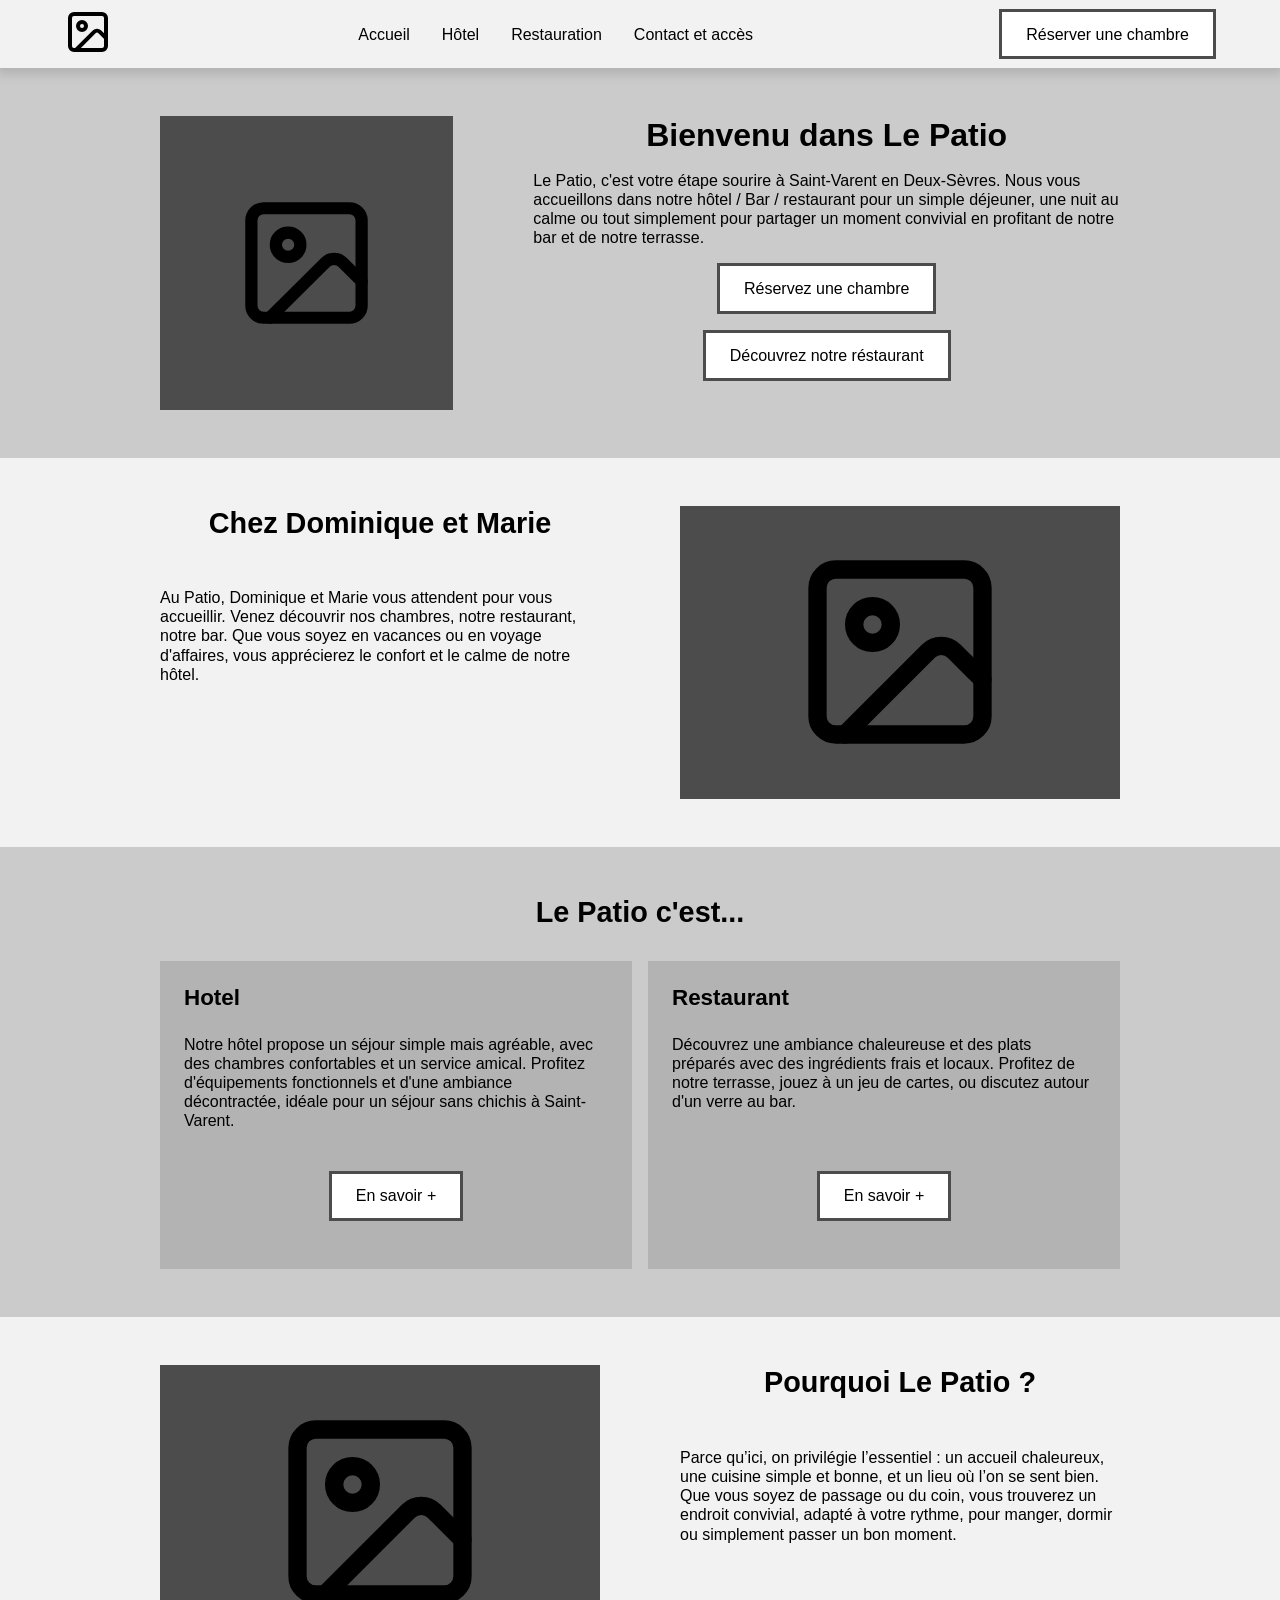
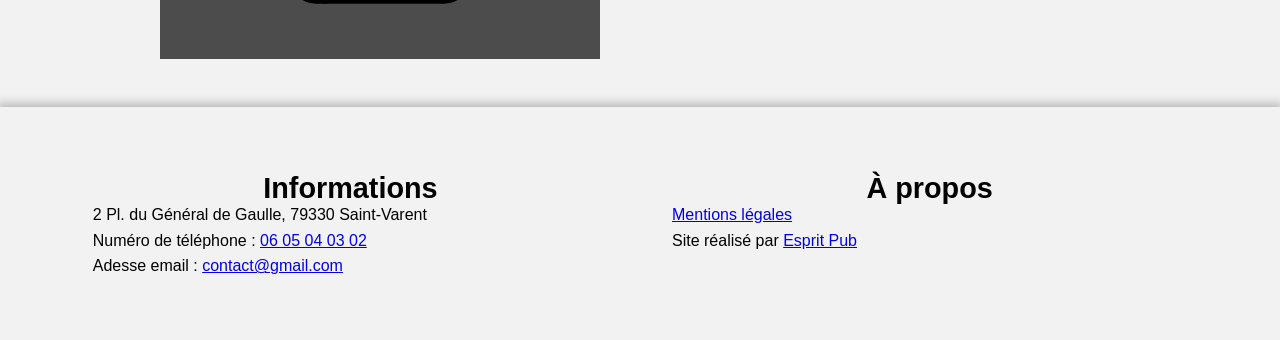
<file: index.html>
<!doctype html>
<html lang="fr">
  <head>
    <meta charset="UTF-8" />
    <meta name="viewport" content="width=device-width, initial-scale=1.0" />
    <title>Le Patio</title>
    <link rel="stylesheet" href="style/reset200802.css" />
    <link rel="stylesheet" href="style/style.css" />
    <link rel="stylesheet" href="style/mise_en_page.css" />
    <script src="script/menu.js"></script>
  </head>
  <body>
    <header>
      <nav class="menu-list" aria-label="Navigation principale">
        <a href="index.html">
          <img
            class="header-logo"
            src="src/images/image.svg"
            alt="Logo LePatio"
          />
        </a>
        <button
          class="btn-menu"
          aria-label="Ouvrir le menu de navigation"
          aria-expanded="false"
        >
          <img src="./src/images/menu.svg" alt="" aria-hidden="true" />
        </button>
        <ul class="header-list-page">
          <li><a href="index.html" aria-current="page"> Accueil </a></li>
          <li>
            <a href="./pages/hotel.html"> Hôtel </a>
          </li>
          <li><a href="./pages/restaurant.html"> Restauration </a></li>
          <li><a href="./pages/contact.html"> Contact et accès </a></li>
          <li>
            <a class="button" href="#">Réserver une chambre</a>
          </li>
        </ul>
        <a class="button button-menu" href="#">Réserver une chambre</a>
      </nav>
    </header>
    <main>
      <section class="section-first">
        <div class="section-placement">
          <div class="image-template">
            <img src="src/images/image.svg" alt="" />
          </div>
          <div class="contenu-section">
            <h1>Bienvenu dans Le Patio</h1>
            <p>
              Le Patio, c'est votre étape sourire à Saint-Varent en Deux-Sèvres.
              Nous vous accueillons dans notre hôtel / Bar / restaurant pour un
              simple déjeuner, une nuit au calme ou tout simplement pour
              partager un moment convivial en profitant de notre bar et de notre
              terrasse.
            </p>
            <a class="button" href="./pages/hotel.html">Réservez une chambre</a>
            <a class="button" href="./pages/restaurant.html"
              >Découvrez notre réstaurant</a
            >
          </div>
        </div>
      </section>
      <section class="section-presentation">
        <div class="section-placement">
          <div class="image-et-contenu">
            <div class="contenu-section">
              <h2>Chez Dominique et Marie</h2>
              <p>
                Au Patio, Dominique et Marie vous attendent pour vous
                accueillir. Venez découvrir nos chambres, notre restaurant,
                notre bar. Que vous soyez en vacances ou en voyage d'affaires,
                vous apprécierez le confort et le calme de notre hôtel.
              </p>
            </div>
            <div class="image-template">
              <img src="src/images/image.svg" alt="" />
            </div>
          </div>
        </div>
      </section>
      <section class="section-liste-service">
        <div class="section-placement">
          <h2>Le Patio c'est...</h2>
          <ul class="accueil-card-service">
            <li>
              <h3>Hotel</h3>
              <p>
                Notre hôtel propose un séjour simple mais agréable, avec des
                chambres confortables et un service amical. Profitez
                d'équipements fonctionnels et d'une ambiance décontractée,
                idéale pour un séjour sans chichis à Saint-Varent.
              </p>
              <!-- <div class="image-template">
                <img src="src/images/image.svg" alt="" />
              </div> -->
              <a class="button" href="./pages/hotel.html">En savoir +</a>
            </li>
            <li>
              <h3>Restaurant</h3>
              <p>
                Découvrez une ambiance chaleureuse et des plats préparés avec
                des ingrédients frais et locaux. Profitez de notre terrasse,
                jouez à un jeu de cartes, ou discutez autour d'un verre au bar.
              </p>
              <!-- <div class="image-template">
                <img src="src/images/image.svg" alt="" />
              </div> -->
              <a class="button" href="./pages/restaurant.html">En savoir +</a>
            </li>
          </ul>
        </div>
      </section>
      <section class="section-pourquoi">
        <div class="section-placement">
          <div class="image-et-contenu">
            <div class="contenu-section">
              <h2>Pourquoi Le Patio ?</h2>
              <p>
                Parce qu’ici, on privilégie l’essentiel : un accueil chaleureux,
                une cuisine simple et bonne, et un lieu où l’on se sent bien.
                Que vous soyez de passage ou du coin, vous trouverez un endroit
                convivial, adapté à votre rythme, pour manger, dormir ou
                simplement passer un bon moment.
              </p>
            </div>
            <div class="image-template">
              <img src="src/images/image.svg" alt="" />
            </div>
          </div>
        </div>
      </section>
    </main>
    <footer class="site-footer">
      <div class="footer-style">
        <nav
          aria-label="Informations contact et accès"
          class="footer-information"
        >
          <h2>Informations</h2>
          <ul>
            <li>2 Pl. du Général de Gaulle, 79330 Saint-Varent</li>
            <li>
              Numéro de téléphone :
              <a href="tel:+33605040302">06 05 04 03 02</a>
            </li>
            <li>
              Adesse email :
              <a href="mailto:contact@gmail.com">contact@gmail.com</a>
            </li>
          </ul>
        </nav>

        <nav aria-label="À propos" class="footer-a-propos">
          <h2>À propos</h2>
          <ul>
            <li>
              <a href="#">Mentions légales</a>
            </li>
            <li>
              Site réalisé par <a href="https://espritpub.fr">Esprit Pub</a>
            </li>
          </ul>
        </nav>
      </div>
    </footer>
  </body>
</html>
</file>
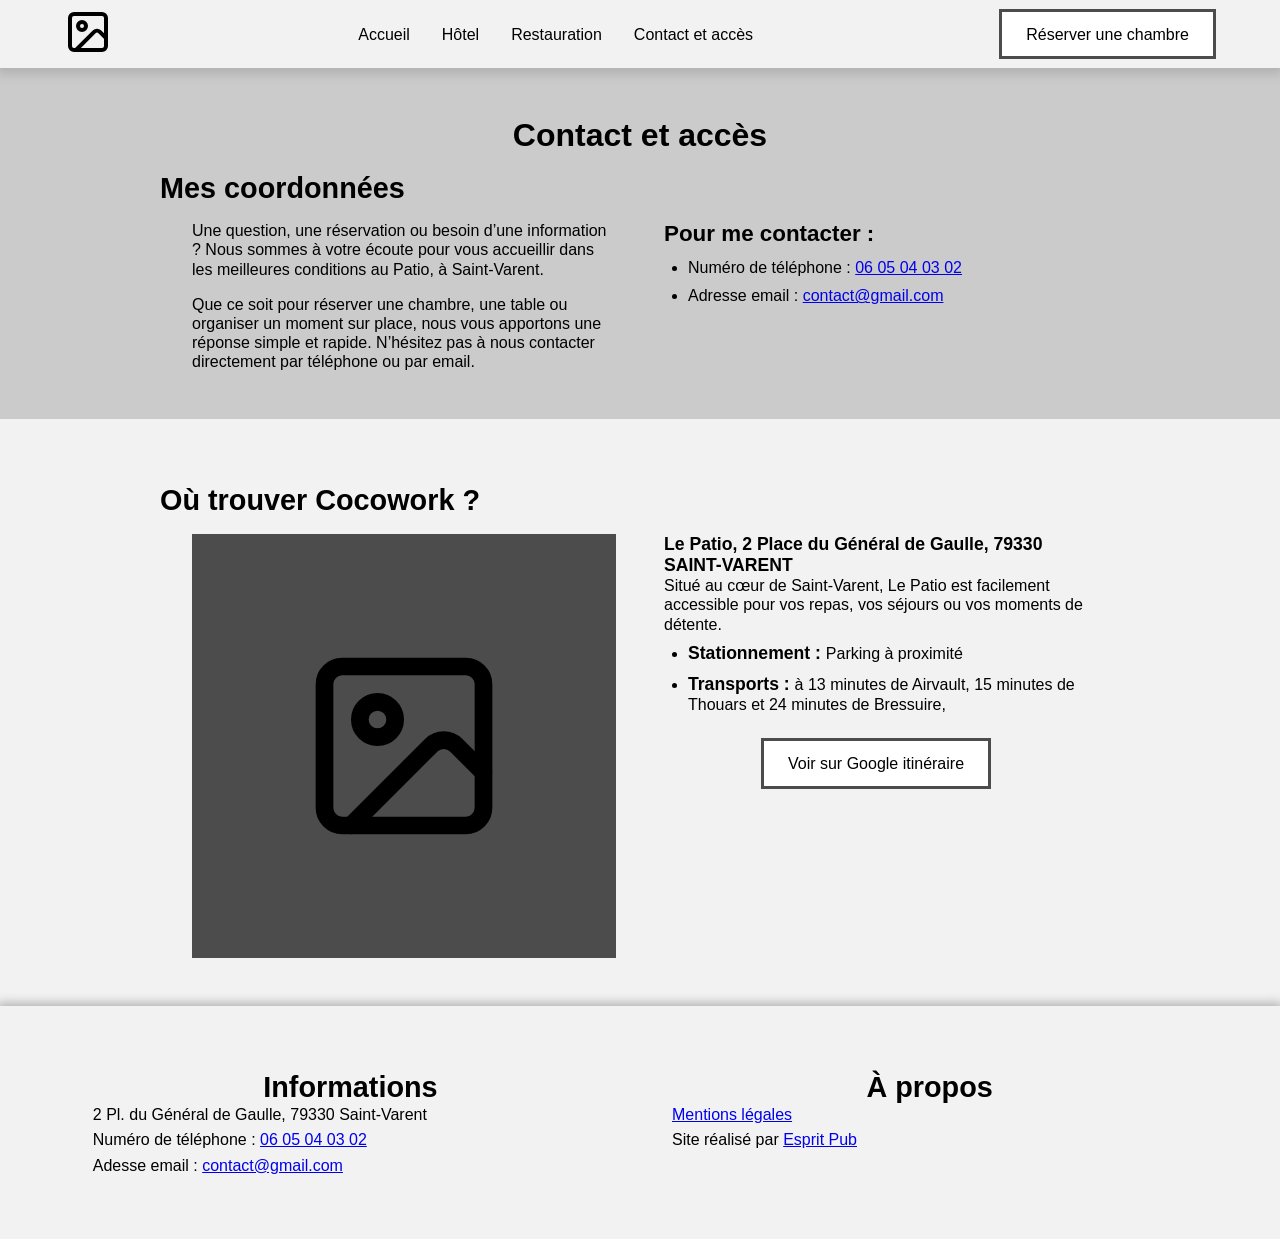
<file: pages/contact.html>
<!doctype html>
<html lang="fr">
  <head>
    <meta charset="UTF-8" />
    <meta name="viewport" content="width=device-width, initial-scale=1.0" />
    <title>Le Patio : Contact et accès</title>
    <link rel="stylesheet" href="../style/reset200802.css" />
    <link rel="stylesheet" href="../style/style.css" />
    <link rel="stylesheet" href="../style/mise_en_page.css" />
    <script src="../script/menu.js"></script>
  </head>

  <body>
    <header>
      <nav class="menu-list" aria-label="Navigation principale">
        <a href="../index.html">
          <img
            class="header-logo"
            src="../src/images/image.svg"
            alt="Logo LePatio"
          />
        </a>
        <button
          class="btn-menu"
          aria-label="Ouvrir le menu de navigation"
          aria-expanded="false"
        >
          <img src="../src/images/menu.svg" alt="" aria-hidden="true" />
        </button>
        <ul class="header-list-page">
          <li><a href="../index.html"> Accueil </a></li>
          <li>
            <a href="hotel.html"> Hôtel </a>
          </li>
          <li><a href="restaurant.html"> Restauration </a></li>
          <li>
            <a href="contact.html" aria-current="page"> Contact et accès </a>
          </li>
          <li>
            <a class="button" href="#">Réserver une chambre</a>
          </li>
        </ul>
        <a class="button button-menu" href="#">Réserver une chambre</a>
      </nav>
    </header>

    <main>
      <section class="contact-coordonnees">
        <div class="section-placement">
          <h1>Contact et accès</h1>
          <h2>Mes coordonnées</h2>
          <div class="information-contact">
            <div>
              <p>
                Une question, une réservation ou besoin d’une information ? Nous
                sommes à votre écoute pour vous accueillir dans les meilleures
                conditions au Patio, à Saint-Varent.
              </p>
              <p>
                Que ce soit pour réserver une chambre, une table ou organiser un
                moment sur place, nous vous apportons une réponse simple et
                rapide. N’hésitez pas à nous contacter directement par téléphone
                ou par email.
              </p>
            </div>
            <div>
              <h3>Pour me contacter :</h3>
              <ul>
                <li>
                  Numéro de téléphone :
                  <a href="tel:+33605040302">06 05 04 03 02</a>
                </li>
                <li>
                  Adresse email :
                  <a href="mailto:contact@gmail.com">contact@gmail.com</a>
                </li>
              </ul>
            </div>
          </div>
          <div></div>
        </div>
      </section>
      <section class="contact-adresse">
        <div class="section-placement">
          <h2>Où trouver Cocowork ?</h2>
          <div class="information-contact">
            <div class="image-template">
              <img src="../src/images/image.svg" alt="" />
            </div>
            <div>
              <div>
                <div>
                  <strong>
                    Le Patio, 2 Place du Général de Gaulle, 79330 SAINT-VARENT
                  </strong>
                  <p>
                    Situé au cœur de Saint-Varent, Le Patio est facilement
                    accessible pour vos repas, vos séjours ou vos moments de
                    détente.
                  </p>
                </div>
                <ul>
                  <li><strong>Stationnement : </strong> Parking à proximité</li>
                  <li>
                    <strong>Transports : </strong> à 13 minutes de Airvault, 15
                    minutes de Thouars et 24 minutes de Bressuire,
                  </li>
                </ul>
              </div>
              <a
                class="button button-menu"
                target="_blank"
                href="https://www.google.com/maps/dir//2+Pl.+du+Général+de+Gaulle,+79330+Saint-Varent/@46.6399208,-0.2490368,14z?entry=ttu&g_ep=EgoyMDI2MDQwNi4wIKXMDSoASAFQAw%3D%3D"
                >Voir sur Google itinéraire</a
              >
            </div>
          </div>
        </div>
      </section>
    </main>
    <footer class="site-footer">
      <div class="footer-style">
        <nav
          aria-label="Informations contact et accès"
          class="footer-information"
        >
          <h2>Informations</h2>
          <ul>
            <li>2 Pl. du Général de Gaulle, 79330 Saint-Varent</li>
            <li>
              Numéro de téléphone :
              <a href="tel:+33605040302">06 05 04 03 02</a>
            </li>
            <li>
              Adesse email :
              <a href="mailto:contact@gmail.com">contact@gmail.com</a>
            </li>
          </ul>
        </nav>

        <nav aria-label="À propos" class="footer-a-propos">
          <h2>À propos</h2>
          <ul>
            <li>
              <a href="#">Mentions légales</a>
            </li>
            <li>
              Site réalisé par <a href="https://espritpub.fr">Esprit Pub</a>
            </li>
          </ul>
        </nav>
      </div>
    </footer>
  </body>
</html>
</file>
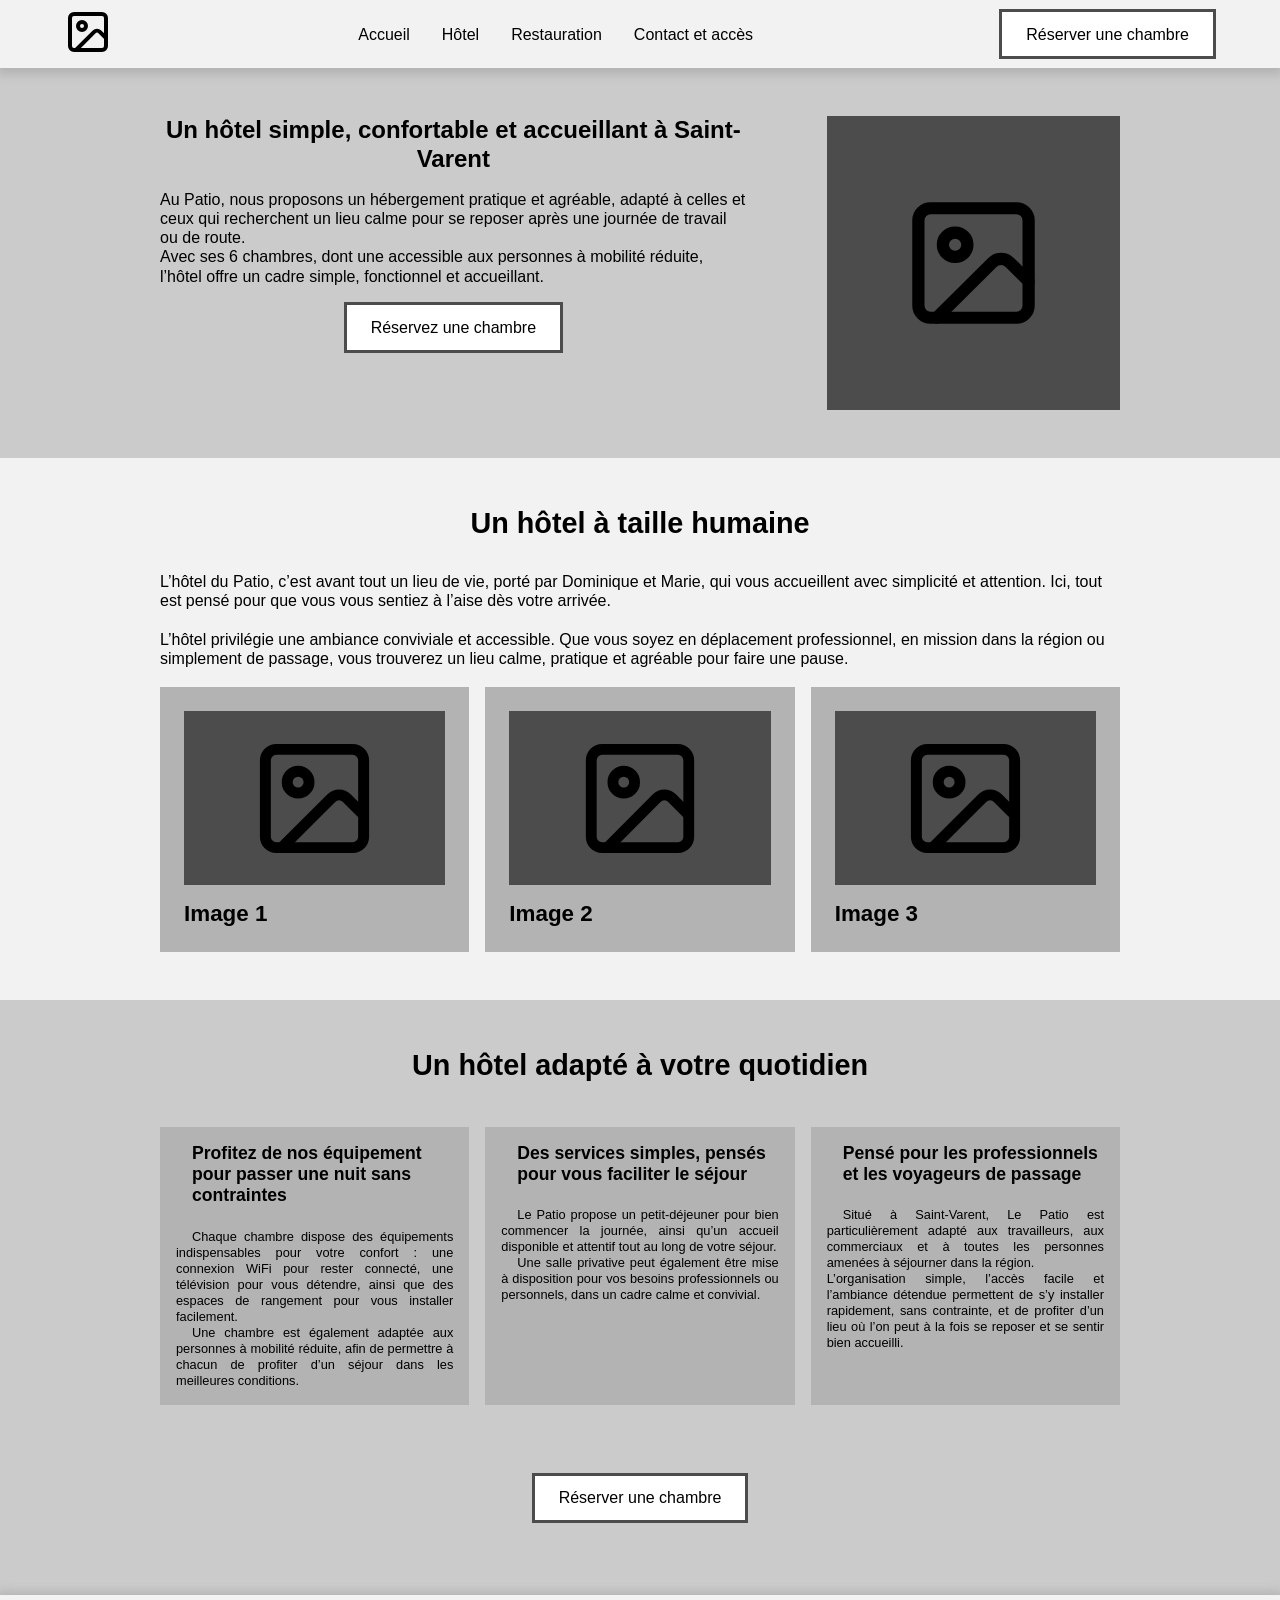
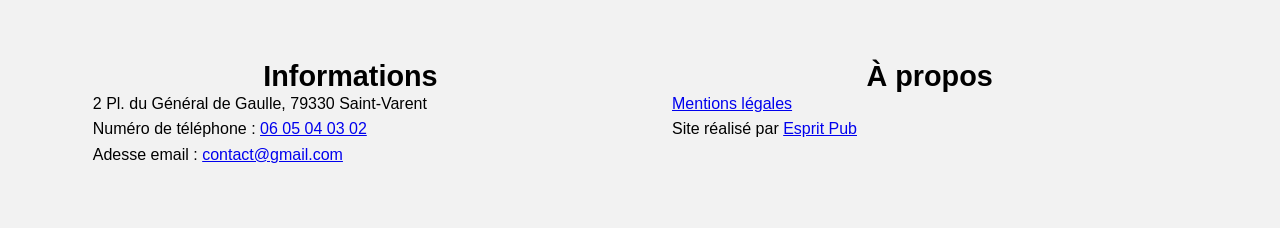
<file: pages/hotel.html>
<!doctype html>
<html lang="fr">
  <head>
    <meta charset="UTF-8" />
    <meta name="viewport" content="width=device-width, initial-scale=1.0" />
    <title>Le Patio</title>
    <link rel="stylesheet" href="../style/reset200802.css" />
    <link rel="stylesheet" href="../style/style.css" />
    <link rel="stylesheet" href="../style/mise_en_page.css" />
    <script src="../script/menu.js"></script>
  </head>
  <body>
    <header>
      <nav class="menu-list" aria-label="Navigation principale">
        <a href="../index.html">
          <img
            class="header-logo"
            src="../src/images/image.svg"
            alt="Logo LePatio"
          />
        </a>
        <button
          class="btn-menu"
          aria-label="Ouvrir le menu de navigation"
          aria-expanded="false"
        >
          <img src="../src/images/menu.svg" alt="" aria-hidden="true" />
        </button>
        <ul class="header-list-page">
          <li><a href="../index.html"> Accueil </a></li>
          <li>
            <a href="hotel.html" aria-current="page"> Hôtel </a>
          </li>
          <li><a href="restaurant.html"> Restauration </a></li>
          <li>
            <a href="contact.html"> Contact et accès </a>
          </li>
          <li>
            <a class="button" href="#">Réserver une chambre</a>
          </li>
        </ul>
        <a class="button button-menu" href="#">Réserver une chambre</a>
      </nav>
    </header>
    <main>
      <section class="presentation-service">
        <div class="section-placement">
          <div class="image-et-contenu">
            <div class="image-template">
              <img src="../src/images/image.svg" alt="" />
            </div>
            <div class="contenu-section">
              <h1 class="long-titre">
                Un hôtel simple, confortable et accueillant à Saint-Varent
              </h1>
              <p>
                Au Patio, nous proposons un hébergement pratique et agréable,
                adapté à celles et ceux qui recherchent un lieu calme pour se
                reposer après une journée de travail ou de route. <br />Avec ses
                6 chambres, dont une accessible aux personnes à mobilité
                réduite, l’hôtel offre un cadre simple, fonctionnel et
                accueillant.
              </p>
              <a class="button" href="#">Réservez une chambre</a>
            </div>
          </div>
        </div>
      </section>
      <section class="section-image">
        <div class="section-placement">
          <h2>Un hôtel à taille humaine</h2>
          <p>
            L’hôtel du Patio, c’est avant tout un lieu de vie, porté par
            Dominique et Marie, qui vous accueillent avec simplicité et
            attention. Ici, tout est pensé pour que vous vous sentiez à l’aise
            dès votre arrivée.
          </p>
          <p>
            L’hôtel privilégie une ambiance conviviale et accessible. Que vous
            soyez en déplacement professionnel, en mission dans la région ou
            simplement de passage, vous trouverez un lieu calme, pratique et
            agréable pour faire une pause.
          </p>
          <ul class="liste-image-hotel">
            <li>
              <div class="image-template">
                <img src="../src/images/image.svg" alt="" />
              </div>
              <h3>Image 1</h3>
            </li>
            <li>
              <div class="image-template">
                <img src="../src/images/image.svg" alt="" />
              </div>
              <h3>Image 2</h3>
            </li>
            <li>
              <div class="image-template">
                <img src="../src/images/image.svg" alt="" />
              </div>
              <h3>Image 3</h3>
            </li>
          </ul>
        </div>
      </section>
      <section class="section-chambre">
        <div class="section-placement">
          <h2>Un hôtel adapté à votre quotidien</h2>
          <ul>
            <li>
              <div class="en-tete-avantage">
                <div class="image-template">
                  <img src="../src/images/image.svg" alt="" />
                </div>
                <h3>
                  Profitez de nos équipement pour passer une nuit sans
                  contraintes
                </h3>
              </div>
              <p>
                Chaque chambre dispose des équipements indispensables pour votre
                confort : une connexion WiFi pour rester connecté, une
                télévision pour vous détendre, ainsi que des espaces de
                rangement pour vous installer facilement.
              </p>
              <p>
                Une chambre est également adaptée aux personnes à mobilité
                réduite, afin de permettre à chacun de profiter d’un séjour dans
                les meilleures conditions.
              </p>
            </li>
            <li>
              <div class="en-tete-avantage">
                <div class="image-template">
                  <img src="../src/images/image.svg" alt="" />
                </div>
                <h3>
                  Des services simples, pensés pour vous faciliter le séjour
                </h3>
              </div>
              <p>
                Le Patio propose un petit-déjeuner pour bien commencer la
                journée, ainsi qu’un accueil disponible et attentif tout au long
                de votre séjour.
              </p>
              <p>
                Une salle privative peut également être mise à disposition pour
                vos besoins professionnels ou personnels, dans un cadre calme et
                convivial.
              </p>
            </li>
            <li>
              <div class="en-tete-avantage">
                <div class="image-template">
                  <img src="../src/images/image.svg" alt="" />
                </div>
                <h3>
                  Pensé pour les professionnels et les voyageurs de passage
                </h3>
              </div>
              <p>
                Situé à Saint-Varent, Le Patio est particulièrement adapté aux
                travailleurs, aux commerciaux et à toutes les personnes amenées
                à séjourner dans la région. <br />
                L’organisation simple, l’accès facile et l’ambiance détendue
                permettent de s’y installer rapidement, sans contrainte, et de
                profiter d’un lieu où l’on peut à la fois se reposer et se
                sentir bien accueilli.
              </p>
            </li>
          </ul>
          <a class="button button-menu" href="#">Réserver une chambre</a>
        </div>
      </section>
    </main>
    <footer class="site-footer">
      <div class="footer-style">
        <nav
          aria-label="Informations contact et accès"
          class="footer-information"
        >
          <h2>Informations</h2>
          <ul>
            <li>2 Pl. du Général de Gaulle, 79330 Saint-Varent</li>
            <li>
              Numéro de téléphone :
              <a href="tel:+33605040302">06 05 04 03 02</a>
            </li>
            <li>
              Adesse email :
              <a href="mailto:contact@gmail.com">contact@gmail.com</a>
            </li>
          </ul>
        </nav>

        <nav aria-label="À propos" class="footer-a-propos">
          <h2>À propos</h2>
          <ul>
            <li>
              <a href="#">Mentions légales</a>
            </li>
            <li>
              Site réalisé par <a href="https://espritpub.fr">Esprit Pub</a>
            </li>
          </ul>
        </nav>
      </div>
    </footer>
  </body>
</html>
</file>
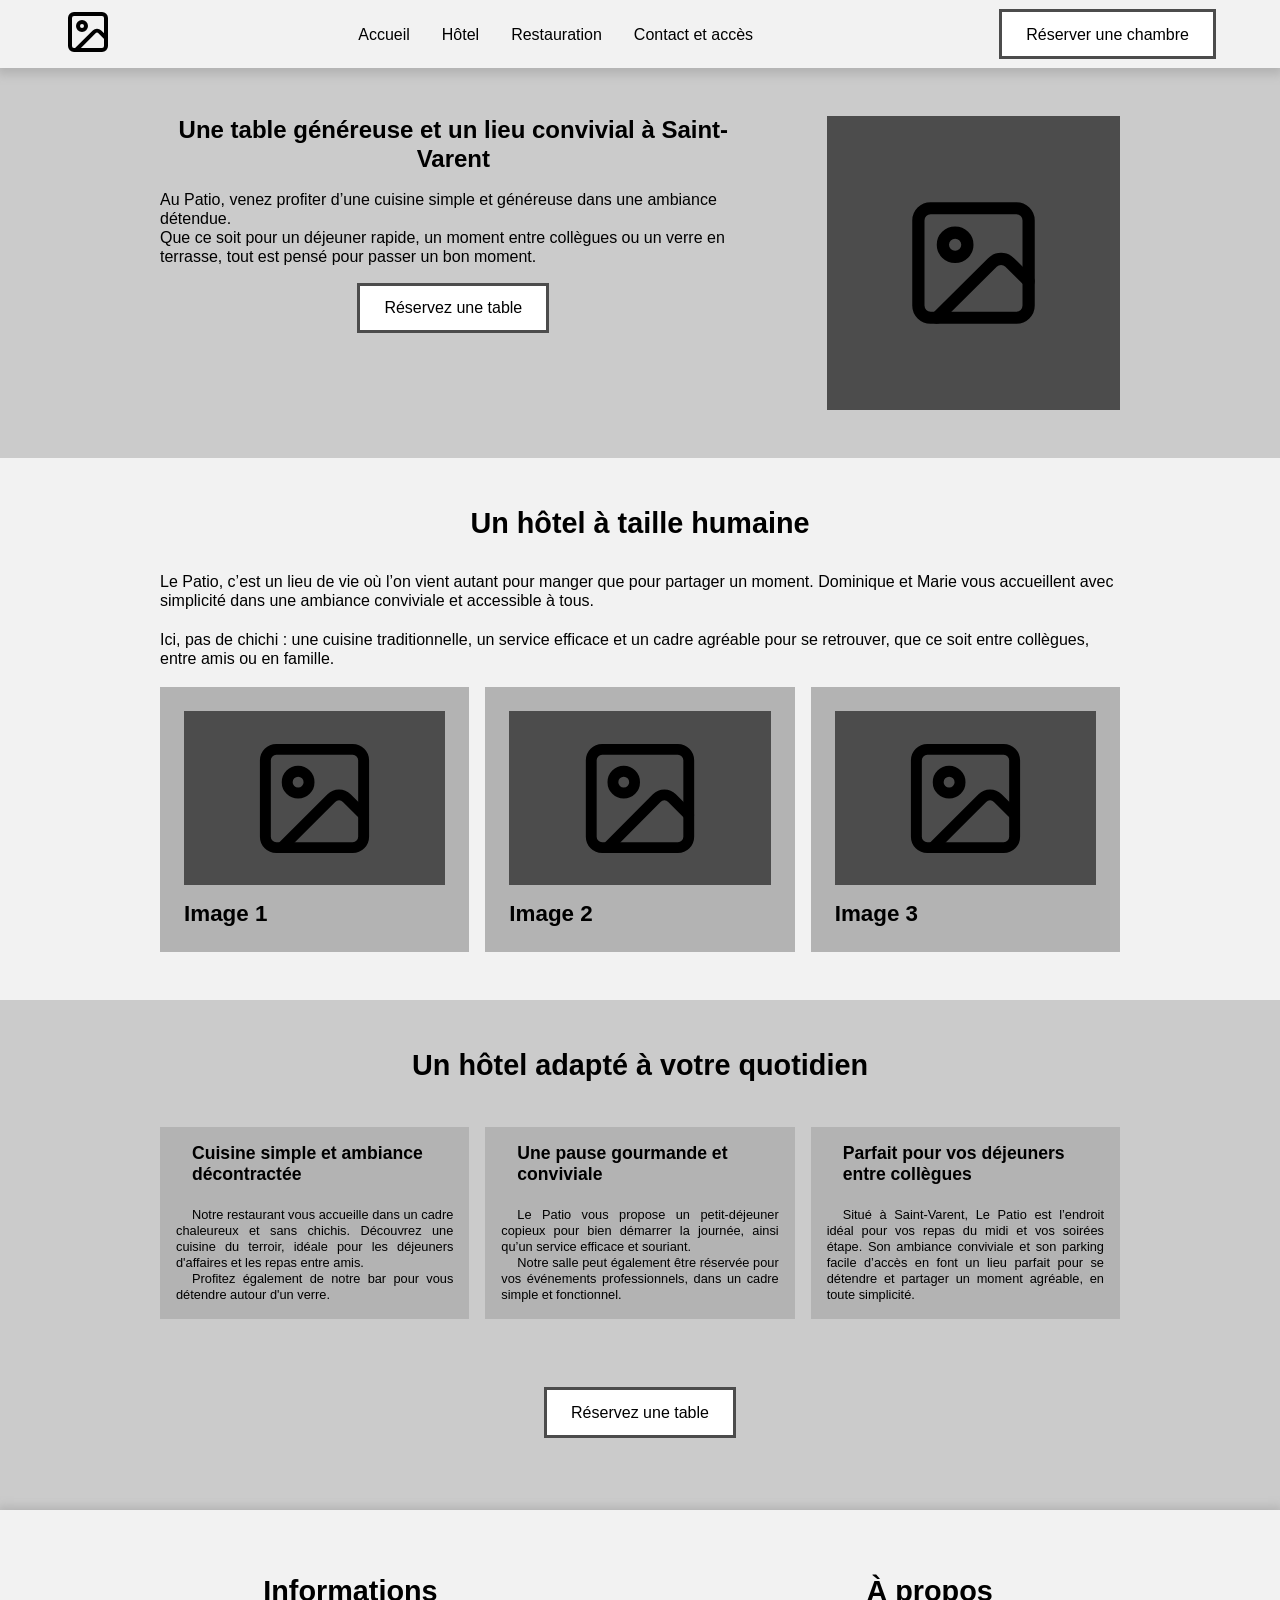
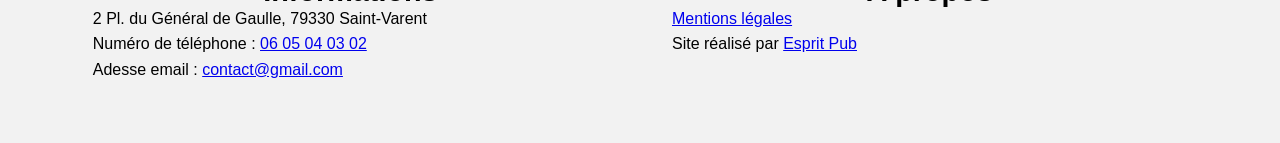
<file: pages/restaurant.html>
<!doctype html>
<html lang="fr">
  <head>
    <meta charset="UTF-8" />
    <meta name="viewport" content="width=device-width, initial-scale=1.0" />
    <title>Le Patio</title>
    <link rel="stylesheet" href="../style/reset200802.css" />
    <link rel="stylesheet" href="../style/style.css" />
    <link rel="stylesheet" href="../style/mise_en_page.css" />
    <script src="../script/menu.js"></script>
  </head>
  <body>
    <header>
      <nav class="menu-list" aria-label="Navigation principale">
        <a href="../index.html">
          <img
            class="header-logo"
            src="../src/images/image.svg"
            alt="Logo LePatio"
          />
        </a>
        <button
          class="btn-menu"
          aria-label="Ouvrir le menu de navigation"
          aria-expanded="false"
        >
          <img src="../src/images/menu.svg" alt="" aria-hidden="true" />
        </button>
        <ul class="header-list-page">
          <li><a href="../index.html"> Accueil </a></li>
          <li>
            <a href="hotel.html"> Hôtel </a>
          </li>
          <li>
            <a href="restaurant.html" aria-current="page"> Restauration </a>
          </li>
          <li>
            <a href="contact.html"> Contact et accès </a>
          </li>
          <li>
            <a class="button" href="#">Réserver une chambre</a>
          </li>
        </ul>
        <a class="button button-menu" href="#">Réserver une chambre</a>
      </nav>
    </header>
    <main>
      <section class="presentation-service">
        <div class="section-placement">
          <div class="image-et-contenu">
            <div class="image-template">
              <img src="../src/images/image.svg" alt="" />
            </div>
            <div class="contenu-section">
              <h1 class="long-titre">
                Une table généreuse et un lieu convivial à Saint-Varent
              </h1>
              <p>
                Au Patio, venez profiter d’une cuisine simple et généreuse dans
                une ambiance détendue. <br />
                Que ce soit pour un déjeuner rapide, un moment entre collègues
                ou un verre en terrasse, tout est pensé pour passer un bon
                moment.
              </p>
              <a class="button" href="contact.html">Réservez une table</a>
            </div>
          </div>
        </div>
      </section>
      <section class="section-image">
        <div class="section-placement">
          <h2>Un hôtel à taille humaine</h2>
          <p>
            Le Patio, c’est un lieu de vie où l’on vient autant pour manger que
            pour partager un moment. Dominique et Marie vous accueillent avec
            simplicité dans une ambiance conviviale et accessible à tous.
          </p>
          <p>
            Ici, pas de chichi : une cuisine traditionnelle, un service efficace
            et un cadre agréable pour se retrouver, que ce soit entre collègues,
            entre amis ou en famille.
          </p>
          <ul class="liste-image-hotel">
            <li>
              <div class="image-template">
                <img src="../src/images/image.svg" alt="" />
              </div>
              <h3>Image 1</h3>
            </li>
            <li>
              <div class="image-template">
                <img src="../src/images/image.svg" alt="" />
              </div>
              <h3>Image 2</h3>
            </li>
            <li>
              <div class="image-template">
                <img src="../src/images/image.svg" alt="" />
              </div>
              <h3>Image 3</h3>
            </li>
          </ul>
        </div>
      </section>
      <section class="section-chambre">
        <div class="section-placement">
          <h2>Un hôtel adapté à votre quotidien</h2>
          <ul>
            <li>
              <div class="en-tete-avantage">
                <div class="image-template">
                  <img src="../src/images/image.svg" alt="" />
                </div>
                <h3>Cuisine simple et ambiance décontractée</h3>
              </div>
              <p>
                Notre restaurant vous accueille dans un cadre chaleureux et sans
                chichis. Découvrez une cuisine du terroir, idéale pour les
                déjeuners d'affaires et les repas entre amis.
              </p>
              <p>
                Profitez également de notre bar pour vous détendre autour d'un
                verre.
              </p>
            </li>
            <li>
              <div class="en-tete-avantage">
                <div class="image-template">
                  <img src="../src/images/image.svg" alt="" />
                </div>
                <h3>Une pause gourmande et conviviale</h3>
              </div>
              <p>
                Le Patio vous propose un petit-déjeuner copieux pour bien
                démarrer la journée, ainsi qu’un service efficace et souriant.
              </p>
              <p>
                Notre salle peut également être réservée pour vos événements
                professionnels, dans un cadre simple et fonctionnel.
              </p>
            </li>
            <li>
              <div class="en-tete-avantage">
                <div class="image-template">
                  <img src="../src/images/image.svg" alt="" />
                </div>
                <h3>Parfait pour vos déjeuners entre collègues</h3>
              </div>
              <p>
                Situé à Saint-Varent, Le Patio est l’endroit idéal pour vos
                repas du midi et vos soirées étape. Son ambiance conviviale et
                son parking facile d’accès en font un lieu parfait pour se
                détendre et partager un moment agréable, en toute simplicité.
              </p>
            </li>
          </ul>
          <a class="button" href="contact.html">Réservez une table</a>
        </div>
      </section>
    </main>
    <footer class="site-footer">
      <div class="footer-style">
        <nav
          aria-label="Informations contact et accès"
          class="footer-information"
        >
          <h2>Informations</h2>
          <ul>
            <li>2 Pl. du Général de Gaulle, 79330 Saint-Varent</li>
            <li>
              Numéro de téléphone :
              <a href="tel:+33605040302">06 05 04 03 02</a>
            </li>
            <li>
              Adesse email :
              <a href="mailto:contact@gmail.com">contact@gmail.com</a>
            </li>
          </ul>
        </nav>

        <nav aria-label="À propos" class="footer-a-propos">
          <h2>À propos</h2>
          <ul>
            <li>
              <a href="#">Mentions légales</a>
            </li>
            <li>
              Site réalisé par <a href="https://espritpub.fr">Esprit Pub</a>
            </li>
          </ul>
        </nav>
      </div>
    </footer>
  </body>
</html>
</file>
<file: style/style.css>
:root {
  --bg-primary: #b3b3b3;
  --bg-secondary: #cbcbcb;
  --bg-tertiary: #f2f2f2;
  --font-color: #000;
  --button-color: #fff;
  --picture-color: #4c4c4c;
}

/* ================================================================== Global ===== */

body {
  background-color: var(--bg-secondary);
}

a,
p,
li,
h1,
h2,
h3,
small,
strong {
  font-family: sans-serif;
  font-size: 1rem;
  line-height: 1.2;
}

strong {
  font-size: 1.1rem;
  padding-bottom: 1rem;
}

h1 {
  font-size: 2rem;
  width: 100%;
  text-align: center;
}

.long-titre {
  font-size: 1.5rem;
}

h2 {
  text-align: center;
  font-size: 1.8rem;
  margin-bottom: 2rem;
}

h3 {
  font-size: 1.4rem;
  margin-bottom: 0.4rem;
}

section > .section-placement {
  max-width: 90%;
  padding: 2rem 5%;
  margin: auto;
}

section:nth-child(even) {
  background-color: var(--bg-tertiary);
}

@media (min-width: 60em) {
  section > .section-placement {
    padding: 3rem 0;
    width: 60rem;
  }
}

/* ================================================================== Composants ===== */

.button {
  display: block;
  width: max-content;
  padding: 0.6rem 0.8rem;
  background-color: var(--button-color);
  border: var(--picture-color) 3px solid;
  color: var(--font-color);
  font-size: 1rem;
  text-decoration: none;
}

.image-template {
  background-color: var(--picture-color);
  flex: 1;
  width: 80%;
  margin: auto;
  aspect-ratio: 1/1;
  display: flex;
}

.image-template img {
  margin: auto;
  width: 50%;
}

/* ================================================================== Page Accueil ===== */

.section-first > .section-placement {
  display: flex;
  gap: 1.5rem;
  flex-direction: column;
  justify-items: center;
}

.contenu-section {
  flex: 2;
  display: flex;
  flex-direction: column;
  gap: 1rem;
  justify-items: center;
}

.contenu-section .button {
  margin: 0 auto;
}

.section-presentation {
  display: flex;
  flex-direction: column;
  gap: 2rem;
}

.section-presentation .image-template {
  aspect-ratio: 3/2;
}

.section-presentation .contenu-section {
  flex: 1;
}

.accueil-card-service {
  display: flex;
  flex-direction: column;
  gap: 1rem;
}

.accueil-card-service li {
  flex: 1;
  background-color: var(--bg-primary);
  padding: 1.5rem;
  display: flex;
  flex-direction: column;
  gap: 1rem;
}

.accueil-card-service li > * {
  width: auto;
}

.accueil-card-service li > p {
  height: 100%;
}

.accueil-card-service li > .button {
  text-align: center;
}

.section-pourquoi {
  display: flex;
  flex-direction: column;
  gap: 2rem;
}

.section-pourquoi .image-template {
  aspect-ratio: 3/2;
}

.image-et-contenu {
  display: flex;
  flex-direction: column;
  gap: 2rem;
}

.section-pourquoi .contenu-section {
  flex: 1;
}

/* ================================================================== Page Services ===== */

.presentation-service .section-placement {
  display: flex;
  flex-direction: column;
  gap: 2rem;
}

.section-image .section-placement {
  display: flex;
  flex-direction: column;
}

.section-image .section-placement > p {
  margin-bottom: 1.2rem;
}

.section-chambre .section-placement {
  align-items: center;
  display: flex;
  flex-direction: column;
}

.liste-image-hotel {
  display: flex;
  flex-direction: column;
  gap: 1rem;
}

.liste-image-hotel li {
  flex: 1;
  background-color: var(--bg-primary);
  padding: 1.5rem;
}

.liste-image-hotel h3 {
  margin-top: 1rem;
  margin-bottom: 0;
}

.liste-image-hotel .image-template {
  margin: 0;
  aspect-ratio: 3/2;
  width: 100%;
}

.section-chambre ul {
  display: flex;
  flex-direction: column;
  width: 100%;
  padding: 0.75rem;
  margin-bottom: 2rem;
  gap: 1rem;
}

.section-chambre li {
  background-color: var(--bg-primary);
  padding: 1rem;
  flex: 1;
}

.en-tete-avantage h3 {
  font-size: 1.1rem;
  width: 100%;
}

.en-tete-avantage {
  display: flex;
  gap: 1rem;
  margin-bottom: 1rem;
}

.en-tete-avantage .image-template {
  height: 3rem;
  width: auto;
}

.section-chambre p {
  font-size: 0.8rem;
  line-height: 1rem;
  text-align: justify;
  text-indent: 1rem;
}

@media (min-width: 60em) {
  .section-first > .section-placement {
    flex-direction: row;
    gap: 5rem;
  }

  .presentation-service .image-et-contenu {
    flex-direction: row-reverse;
  }

  .image-et-contenu {
    flex-direction: row;
    gap: 5rem;
  }

  .section-pourquoi .image-et-contenu {
    flex-direction: row-reverse;
  }

  .accueil-card-service {
    flex-direction: row;
  }

  .liste-image-hotel {
    flex-direction: row;
  }

  .section-image .section-placement {
    flex-direction: column;
  }

  .section-chambre ul {
    flex-direction: row;
    gap: 1rem;
  }
}

/* ======================================================================= Page contact ===== */

.contact-coordonnees h2,
.contact-adresse h2 {
  margin-top: 1rem;
  margin-bottom: 1rem;
  text-align: left;
}

.contact-adresse .image-template {
  aspect-ratio: 1/1;
  width: 75%;
  margin: auto;
  height: fit-content;
  background-color: var(--picture-color);
}

.information-contact {
  display: flex;
  flex-direction: column;
  gap: 2rem;
}

.section-placement a {
  margin: 1.5rem auto;
}

.information-contact ul {
  width: 100%;
  padding-left: 1.5rem;
  list-style: disc;
  line-height: 1rem;
}

.information-contact li {
  margin-top: 0.6rem;
}

.information-contact p:not(:first-of-type) {
  margin-top: 1rem;
}

@media (min-width: 60em) {
  .information-contact {
    flex-direction: row;
    gap: 3rem;
    padding: 0 2rem;
  }

  .information-contact > * {
    flex: 1;
  }
}
</file>
<file: style/mise_en_page.css>
/* ============================================== Header ===== */

header {
  position: sticky;
  top: 0;
  left: 0;
  background-color: var(--bg-tertiary);
  z-index: 10;
  box-shadow: 0px 3px 10px 3px #b1b1b1;
}

header nav {
  position: relative;
  display: flex;
  justify-content: space-between;
  align-items: center;
  padding: 0.5rem 1rem;
  max-width: 90%;
  margin: auto;
}

.header-list-page {
  display: none;
}

.header-list-page a {
  color: var(--font-color);
  text-decoration: none;
}

.header-list-page li {
  padding-left: 2rem;
}

.menu-list {
  position: relative;
}

.menu-list .button-menu {
  display: none;
}

.menu-list.open .header-list-page {
  display: flex;
  flex-direction: column;
  position: absolute;
  top: 100%;
  left: -2%;
  right: -2%;
  width: auto;
  gap: 1rem;
  padding: 2rem 0;
  background-color: var(--bg-tertiary);
}

.header-logo {
  height: 3rem;
}

/* ============================================== Footer ===== */

footer {
  display: flex;
  flex-direction: column;
  gap: 3rem;
  padding: 4rem 2rem;
  background-color: var(--bg-tertiary);

  box-shadow: 0px 0px 10px 3px #b1b1b1;
}

footer h2 {
  margin: 0;
}

footer h3 {
  text-align: center;
}

footer ul {
  display: flex;
  flex-direction: column;
  gap: 0.4rem;
}

.footer-style {
  max-width: 90%;
  display: flex;
  justify-content: space-between;
  flex-direction: column;
  gap: 4rem;
}

footer nav {
  flex: 1;
}

small {
  font-size: 1rem;
  text-align: center;
  display: block;
}

@media (min-width: 60em) {
  header nav {
    width: 80rem;
  }

  .button {
    padding: 0.8rem 1.5rem;
    font-size: 1rem;
  }

  .btn-menu {
    display: none;
  }

  .menu-list {
    display: flex;
    justify-content: space-between;
  }

  .menu-list .button-menu {
    display: block;
  }

  .menu-list .header-list-page,
  .menu-list.open .header-list-page {
    position: static;
    display: flex;
    flex-direction: row;
    align-items: center;
    justify-content: center;
    width: auto;
  }

  .header-list-page .button {
    display: none;
  }

  .footer-style {
    flex-direction: row;
    width: 80rem;
    margin: auto;
  }

  footer h3 {
    margin-bottom: 0.8rem;
  }
}
</file>
<file: style/reset200802.css>
/* http://meyerweb.com/eric/tools/css/reset/ */
/* v1.0 | 20080212 */

html, body, div, span, applet, object, iframe,
h1, h2, h3, h4, h5, h6, p, blockquote, pre,
a, abbr, acronym, address, big, cite, code,
del, dfn, em, font, img, ins, kbd, q, s, samp,
small, strike, strong, sub, sup, tt, var,
b, u, i, center,
dl, dt, dd, ol, ul, li,
fieldset, form, label, legend,
table, caption, tbody, tfoot, thead, tr, th, td {
	margin: 0;
	padding: 0;
	border: 0;
	outline: 0;
	font-size: 100%;
	vertical-align: baseline;
	background: transparent;
}
body {
	line-height: 1;
}
ol, ul {
	list-style: none;
}
blockquote, q {
	quotes: none;
}
blockquote:before, blockquote:after,
q:before, q:after {
	content: '';
	content: none;
}

/* remember to define focus styles! */
:focus {
	outline: 0;
}

/* remember to highlight inserts somehow! */
ins {
	text-decoration: none;
}
del {
	text-decoration: line-through;
}

/* tables still need 'cellspacing="0"' in the markup */
table {
	border-collapse: collapse;
	border-spacing: 0;
}
</file>
